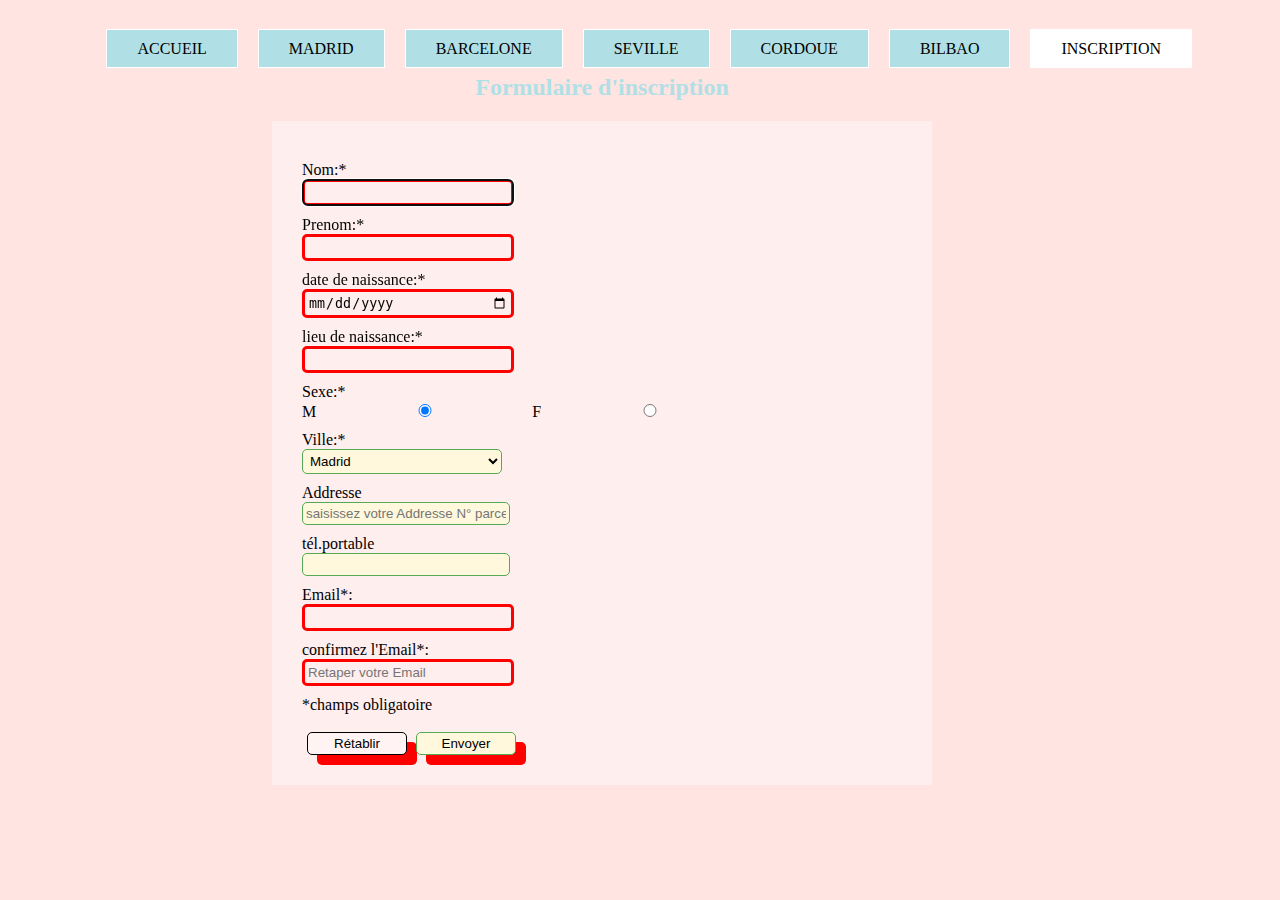
<file: inscription.html>
<!DOCTYPE html>
<html lang="en">

<head>
    <meta charset="UTF-8">
    <meta http-equiv="X-UA-Compatible" content="IE=edge">
    <meta name="viewport" content="width=device-width, initial-scale=1.0">
    <link rel="stylesheet" href="inscription.css">
    <title>projet html</title>
</head>

<body>
    <header>
        <div class="menu">
        <p>
        <ul>
            <li><a href="Accueil.html">Accueil</a></li>
            <li><a href="madrid.html">Madrid</a></li>
            <li><a href="barcelone.html">Barcelone</a></li>
            <li><a href="seville.html">Seville</a></li>
            <li><a href="cordoue.html">Cordoue</a></li>
            <li><a href="bilbao.html">Bilbao</a></li>
            <li class="active"><a href="inscription.html">Inscription</a></li>
        </ul>
        </p>
        <h2>Formulaire d'inscription</h2>
        <form action="">
            <div class="field">
                <label for="a">Nom:*</label>
                <input type="text" name="nom" id="a" required autofocus>
            </div>
            <div class="field">
                <label for="b">Prenom:*</label>
                <input type="text" name="Prenom" id="b" required>
            </div>
            <div>
                <label for="c">date de naissance:*</label>
                <input type="date" name="date_de_naissance" id="c" required>
            </div>
            <div>
                <label for="d">lieu de naissance:*</label>
                <input type="text" name="lieu_de_naissance" id="d" required>
            </div>
            <div class="field">
                <label for="e">Sexe:*</label>
                M <input type="radio" name="sexe" value="M" checked>
                F <input type="radio" name="sexe" value="F">
            </div>
            <div class="field">
                <label for="f">Ville:*</label>
                <select name="ville" id="f">
                    <option value="1">Madrid</option>
                    <option value="2">Barcelone</option>
                    <option value="3">Seville</option>
                    <option value="4">Cordoue</option>
                    <option value="5">Bilbao</option>
                </select>
            </div>
            <div class="field">
                <label for="g">Addresse</label>
                <input type="text" name="adressse" id="g" placeholder="saisissez votre Addresse N° parcelle,quartier et ville">
            </div>
            <div class="field">
                <label for="h">tél.portable</label>
                <input type="tel" name="tél_portable" id="h">
            </div>
            <div class="fiels">
                <label for="i">Email*:</label>
                <input type="email" name="email" id="i" required>
            </div>
            <div class="field">
                <label for="j">confirmez l'Email*:</label>
                <input type="email" name="confirmez_l'email" id="j" placeholder="Retaper votre Email" required>
            </div>
            <div>
                <label for="n">*champs obligatoire</label>
                <br>
                <input type="reset" value="Rétablir" required>
                <input type="submit" value="Envoyer" required>
            </div>
        </div>
       


    </header>
</body>

</html>
</file>
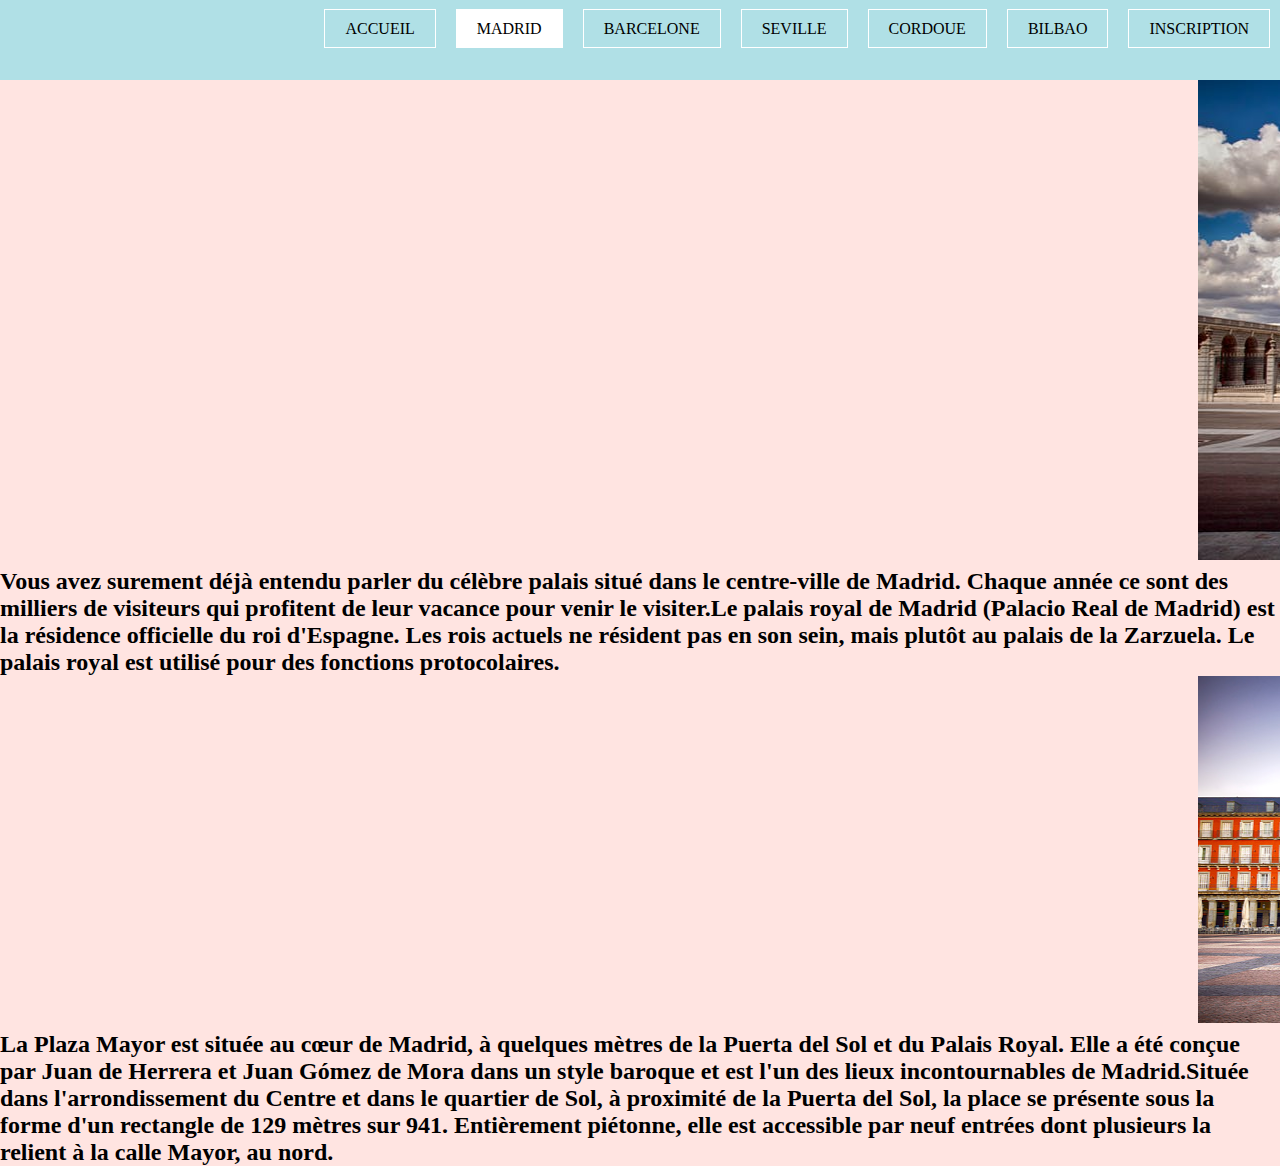
<file: madrid.html>
<!DOCTYPE html>
<html lang="en">

<head>
    <meta charset="UTF-8">
    <meta http-equiv="X-UA-Compatible" content="IE=edge">
    <meta name="viewport" content="width=device-width, initial-scale=1.0">
    <link rel="stylesheet" href="css madrid.css">
    <title>projet html</title>
</head>

<body>
    <header>
        <div id="menu">
    <p>
    <ul>
        <li><a href="Accueil.html">Accueil</a></li>
        <li class="active"><a href="madrid.html">Madrid</a></li>
        <li><a href="barcelone.html">Barcelone</a></li>
        <li><a href="seville.html">Seville</a></li>
        <li><a href="cordoue.html">Cordoue</a></li>
        <li><a href="bilbao.html">Bilbao</a></li>
        <li><a href="inscription.html">Inscription</a></li>
    </ul>
    </p> 
         </div>
    <div id="madrid"></div>
    <div class="defil">
        <marquee behavior="" direction="left" scrollamount="10">
            <img src="m.jpg" alt="">
            <img src="n.jpg" alt="">
            <img src="p.jpg" alt="">
        </marquee>
    </div>
    <p><h2>Vous avez surement déjà entendu parler du célèbre palais situé dans le centre-ville de Madrid. Chaque année ce sont des
    milliers de visiteurs qui profitent de leur vacance pour venir le visiter.Le palais royal de Madrid (Palacio Real de Madrid) est la résidence officielle du roi d'Espagne. Les rois actuels ne
    résident pas en son sein, mais plutôt au palais de la Zarzuela. Le palais royal est utilisé pour des fonctions
    protocolaires.</h2></p>
    <div class="defil">
        <marquee behavior="" direction="left" scrollamount="10">
            <img src="pi.jpg" alt="">
            <img src="p1.jpg" alt="">
        </marquee>
    </div>
   <p>
    <h2>La Plaza Mayor est située au cœur de Madrid, à quelques mètres de la Puerta del Sol et du Palais Royal. Elle a été
        conçue par Juan de Herrera et Juan Gómez de Mora dans un style baroque et est l'un des lieux incontournables de
        Madrid.Située dans l'arrondissement du Centre et dans le quartier de Sol, à proximité de la Puerta del Sol, la place
        se
        présente sous la forme d'un rectangle de 129 mètres sur 941. Entièrement piétonne, elle est accessible par neuf
        entrées
        dont plusieurs la relient à la calle Mayor, au nord.</h2>
    </p>
    
    </header>
</body>

</html>
</file>
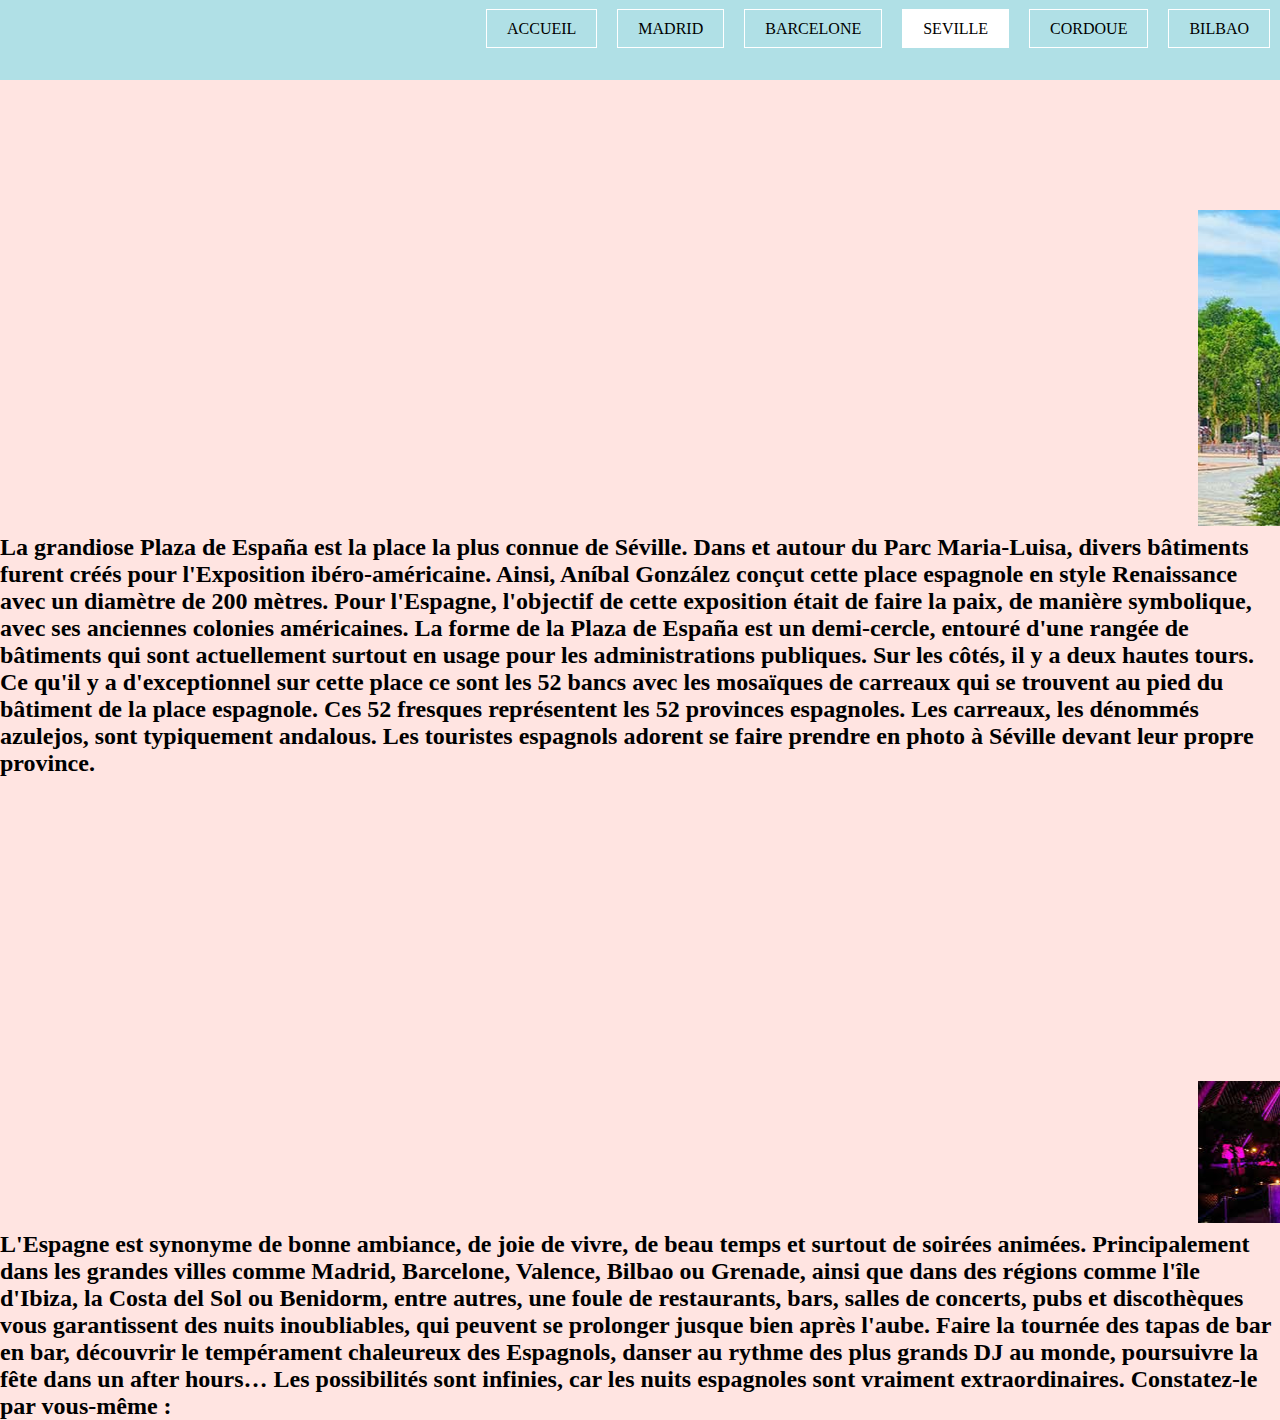
<file: seville.html>
<!DOCTYPE html>
<html lang="en">

<head>
    <meta charset="UTF-8">
    <meta http-equiv="X-UA-Compatible" content="IE=edge">
    <meta name="viewport" content="width=device-width, initial-scale=1.0">
    <link rel="stylesheet" href="seville.css">
    <title>projet html</title>
</head>

<body>
    
    <div id="menu">
    <ul>
        <li><a href="Accueil.html">Accueil</a></li>
        <li><a href="madrid.html">Madrid</a></li>
        <li><a href="barcelone.html">Barcelone</a></li>
        <li class="active"><a href="seville.html">Seville</a></li>
        <li><a href="cordoue.html">Cordoue</a></li>
        <li><a href="bilbao.html">Bilbao</a></li>
    </ul>
    </div>
    <div id="seville"></div>
        <div class="defil">
            <marquee behavior="" direction="left" scrollamount="10">
                <img src="place3.jpg" alt="">
                <img src="plaza7.jpg" alt="">
                <img src="plaza2.jpg" alt="">
                <img src="nuit.jpg" alt="">
                <img src="plaza-.jpg" alt="">
            </marquee>
        </div>
        <p><h2>La grandiose Plaza de España est la place la plus connue de Séville. Dans et autour du Parc Maria-Luisa, divers
        bâtiments furent créés pour l'Exposition ibéro-américaine. Ainsi, Aníbal González conçut cette place espagnole en style
        Renaissance avec un diamètre de 200 mètres. Pour l'Espagne, l'objectif de cette exposition était de faire la paix, de
        manière symbolique, avec ses anciennes colonies américaines.
La forme de la Plaza de España est un demi-cercle, entouré d'une rangée de bâtiments qui sont actuellement surtout en
usage pour les administrations publiques. Sur les côtés, il y a deux hautes tours. Ce qu'il y a d'exceptionnel sur cette
place ce sont les 52 bancs avec les mosaïques de carreaux qui se trouvent au pied du bâtiment de la place espagnole. Ces
52 fresques représentent les 52 provinces espagnoles. Les carreaux, les dénommés azulejos, sont typiquement andalous.
Les touristes espagnols adorent se faire prendre en photo à Séville devant leur propre province.</h2></p>
    <div class="defil">
        <marquee behavior="" direction="left" scrollamount="10">
            <img src="images.jpg" alt="">
            <img src="nui.jpg" alt="">
            <img src="f11.jpg" alt="">
        </marquee>
    </div>
     <p><h2>L'Espagne est synonyme de bonne ambiance, de joie de vivre, de beau temps et surtout de soirées animées. Principalement
    dans les grandes villes comme Madrid, Barcelone, Valence, Bilbao ou Grenade, ainsi que dans des régions comme l'île
    d'Ibiza, la Costa del Sol ou Benidorm, entre autres, une foule de restaurants, bars, salles de concerts, pubs et
    discothèques vous garantissent des nuits inoubliables, qui peuvent se prolonger jusque bien après l'aube. Faire la
    tournée des tapas de bar en bar, découvrir le tempérament chaleureux des Espagnols, danser au rythme des plus grands DJ
    au monde, poursuivre la fête dans un after hours… Les possibilités sont infinies, car les nuits espagnoles sont vraiment
    extraordinaires. Constatez-le par vous-même : </h2></p>

</body>

</html>
</file>
<file: inscription.css>
body{
    padding: 0;
    margin: auto;
    box-sizing: border-box;
    font-family: century;
    width: 1200px;
    background-color: mistyrose;
    margin-left: 2px;

}
ul{ 

    list-style: none;
    float: right;
    display: flex;
    margin-top: 20px; 
    transition: 00.6s ease;
    
}
ul li a{
    text-decoration: none;
    color: black;
    padding: 10px 30px;
    text-transform: uppercase;
    border: 1px solid #fff;
    margin: 10px;
    font-weight: 500;
    transition: 0.6s ease;
    background-color: powderblue;

}
ul li a:hover{
    background: powderblue;
}ul li.active a{
    background-color: #fff;
}
h2{
    
    text-align: center;
    color: powderblue;
}
form{
    background-color: #FAFAFA;
    padding: 30px;
    width: 600px;
    margin-left: auto;
    margin-right: auto;
}
label{
    margin-top: 10px;
    display: block;
}
input,select,option,textarea{
    background-color: #FFF3F3;
}
input,textarea,select{
    padding: 3px;
    border: 1px;
    border-style: solid;
    width: 200px;
    border-radius: 5px;
}
input[type="submit"],input[type="reset"]{
    width: 100px;
    margin-left: 5px;
    box-shadow: 10px 10px red ;
    cursor: pointer;
}
:required{
    border-color: #f80;
}
:invalid{
    background-color: #fee;
    border-color: red;
    border-width: 3px;
}
:valid{
    background-color: cornsilk ;
    border-color: #5a5;
}
input[type="radio"],input[type="checkbox"]
</file>
<file: css madrid.css>
*{
    padding: 0;
    margin: 0;
    box-sizing: border-box;
    font-family: century;
}    
body{
    background-color: mistyrose;
    margin: 0px;
}
#madrid{
    background-color: powderblue;
    width: 1500px;
    height: 80px;
}

ul{
    list-style: none;
    float: right;
    display: flex;
    margin-top: 20px; 
    transition: 00.6s ease;
    
}
ul li a{
    text-decoration: none;
    color: black;
    padding: 10px 20px;
    text-transform: uppercase;
    border: 1px solid #fff;
    margin: 10px;
    font-weight: 500;
    transition: 0.6s ease;
}
ul li a:hover{
    background: #fff;
} 
ul li.active a{
    background-color: #fff;
}
</file>
<file: seville.css>
*{
    padding: 0;
    margin: 0;
    box-sizing: border-box;
    font-family: century;
}    
body{
    background-color: mistyrose;
    margin: 0px;
}
#seville{
    background-color:  powderblue;
    width: 2000px;
    height: 80px;
}
img{
    background-size: cover; 

}
ul{
    list-style: none;
    float: right;
    display: flex;
    margin-top: 20px; 
    
}
ul li a{
    text-decoration: none;
    color: black;
    padding: 10px 20px;
    text-transform: uppercase;
    border: 1px solid #fff;
    margin: 10px;
    font-weight: 500;
    transition: 0.6s ease;
}
ul li a:hover{
    background: #fff;
}ul li.active a{
    background-color: #fff;
}
</file>
